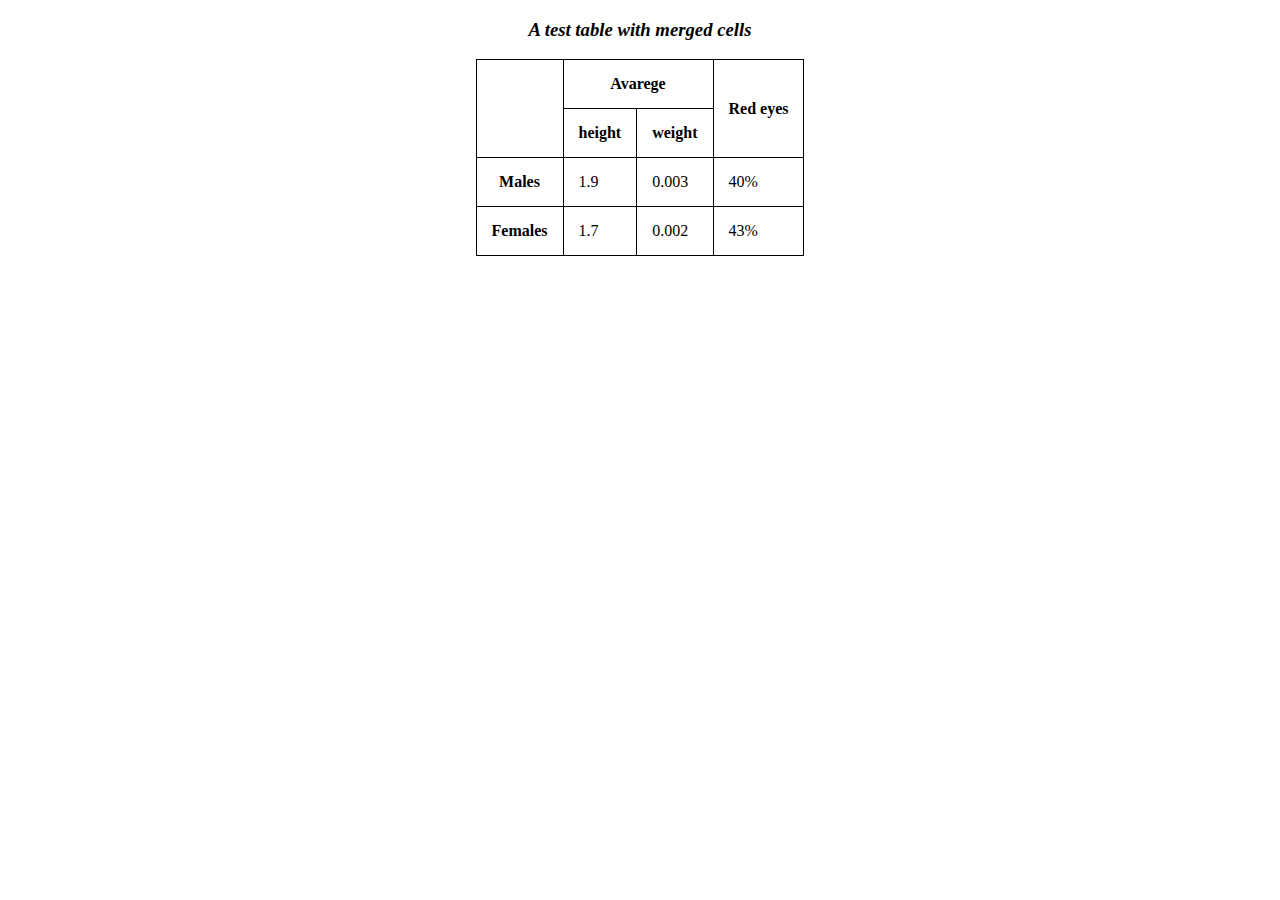
<file: TASK_2/TASK_2.html>
<!DOCTYPE html>
<html lang="en">
  <head>
    <meta charset="UTF-8" />
    <meta name="viewport" content="width=device-width, initial-scale=1.0" />
    <title>Document</title>
    <link rel="stylesheet" href="TASK_2.css" />
  </head>
  <body>
    <h3><i>A test table with merged cells</i></h3>
    <table class="center">
      <tr>
        <th rowspan="2">&nbsp;</th>
        <th colspan="2">Avarege</th>
        <th rowspan="2">Red eyes</th>
      </tr>
      <tr>
        <th>height</th>
        <th>weight</th>
      </tr>
      <tr>
        <th>Males</th>
        <td>1.9</td>
        <td>0.003</td>
        <td>40%</td>
      </tr>
      <tr>
        <th>Females</th>
        <td>1.7</td>
        <td>0.002</td>
        <td>43%</td>
      </tr>
    </table>
  </body>
</html>
</file>
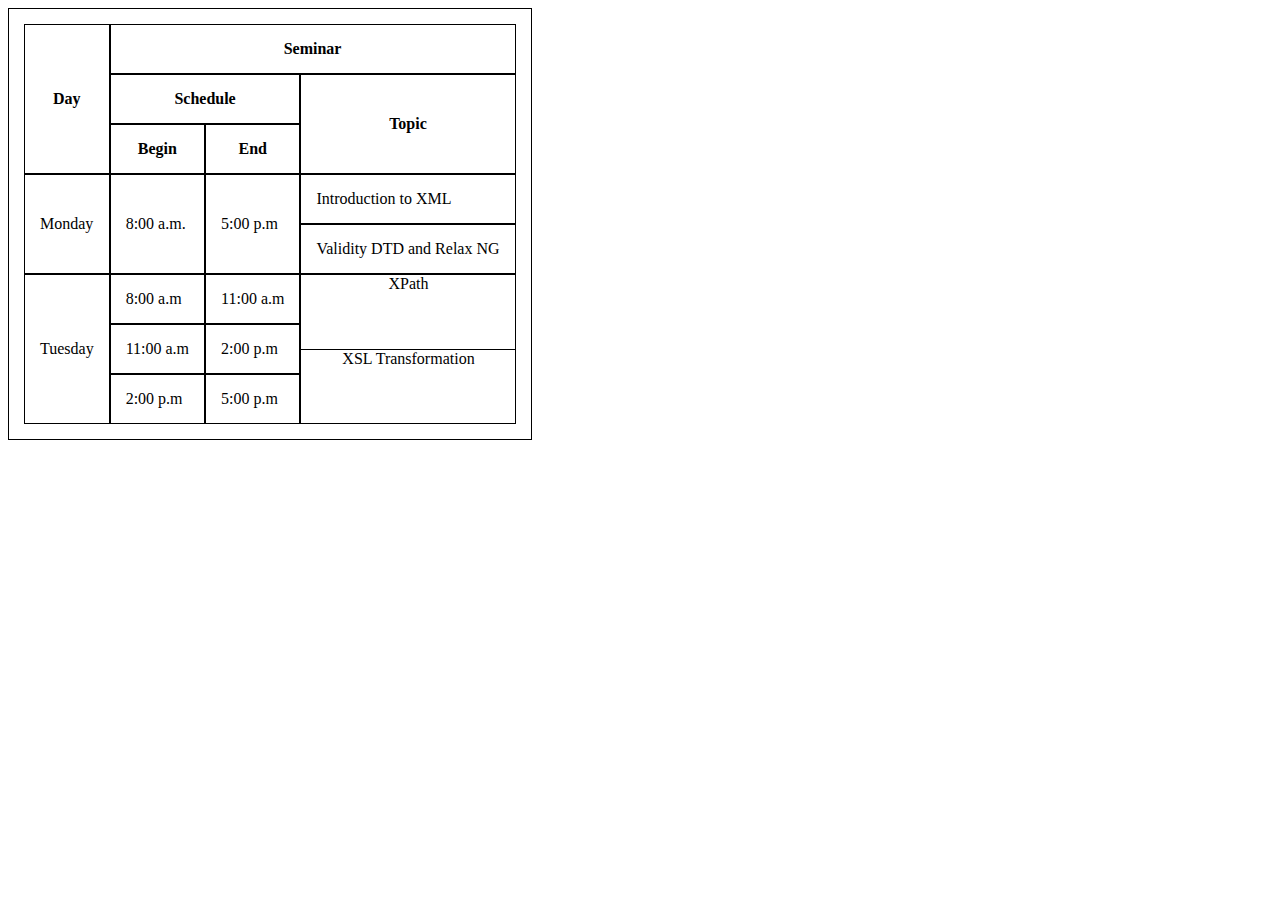
<file: TASK_3/task_3.html>
<!DOCTYPE html>
<html lang="en">
  <head>
    <meta charset="UTF-8" />
    <meta name="viewport" content="width=device-width, initial-scale=1.0" />
    <title>Document</title>
    <link rel="stylesheet" href="task_3.css" />
  </head>
  <body>
    <table cellspacing="0" cellpadding="0">
      <tr>
        <th rowspan="3">Day</th>
        <th colspan="3">Seminar</th>
      </tr>
      <tr>
        <th colspan="2">Schedule</th>
        <th rowspan="2">Topic</th>
      </tr>
      <tr>
        <th>Begin</th>
        <th>End</th>
      </tr>
      <tr>
        <td rowspan="2">Monday</td>
        <td rowspan="2">8:00 a.m.</td>
        <td rowspan="2">5:00 p.m</td>
        <td>Introduction to XML</td>
      </tr>
      <tr>
        <td>Validity DTD and Relax NG</td>
      </tr>
      <tr>
        <td rowspan="3">Tuesday</td>
        <td>8:00 a.m</td>
        <td>11:00 a.m</td>
        <td rowspan="3">
          <div class="test">
            <div class="first-half">
              <div>XPath</div>
            </div>
            <div class="second-half">
              <div>XSL Transformation</div>
            </div>
          </div>
        </td>
      </tr>
      <tr>
        <td>11:00 a.m</td>
        <td>2:00 p.m</td>
      </tr>
      <tr>
        <td>2:00 p.m</td>
        <td>5:00 p.m</td>
      </tr>
    </table>
  </body>
</html>
</file>
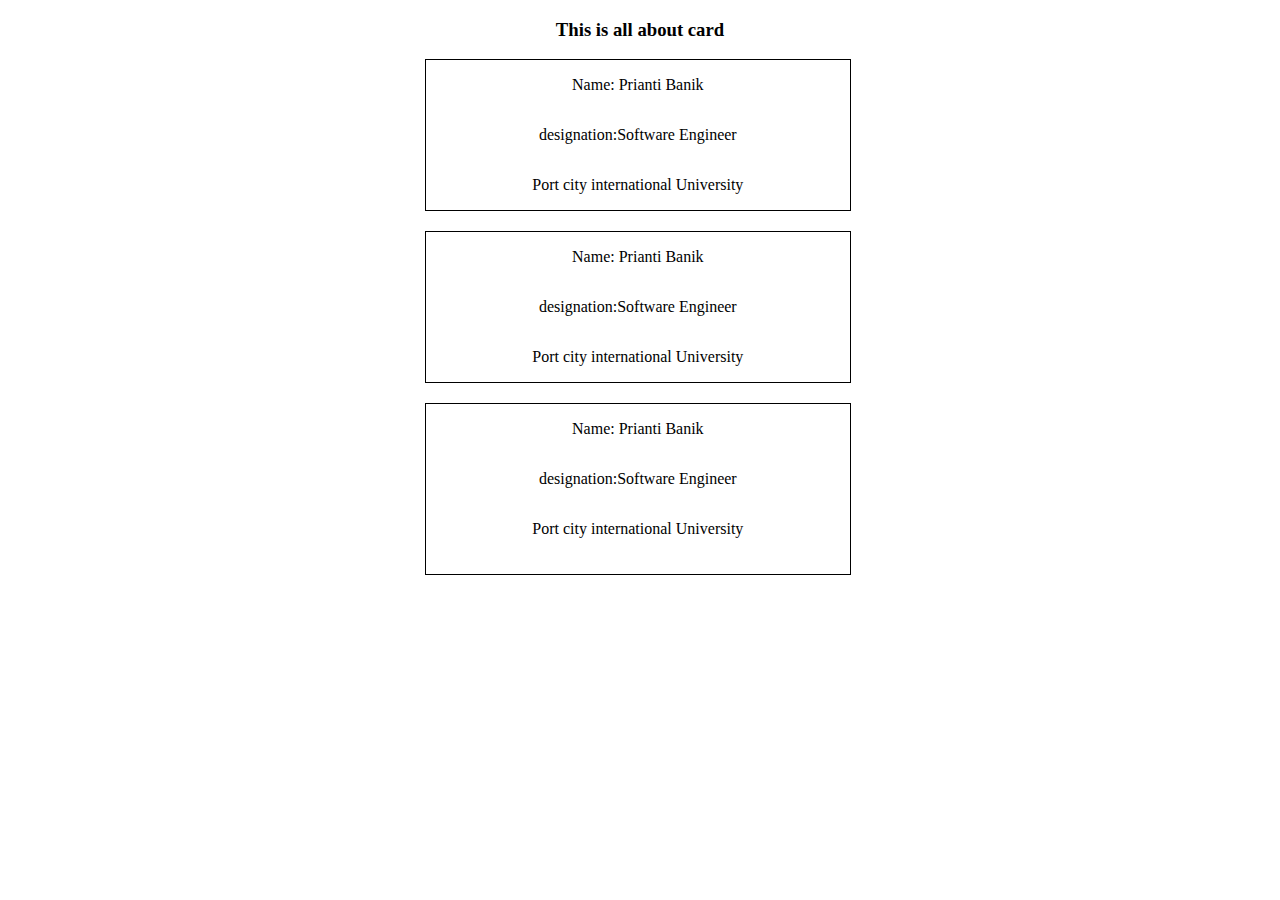
<file: TASK_4/task_4.html>
<!DOCTYPE html>
<html lang="en">
  <head>
    <meta charset="UTF-8" />
    <meta name="viewport" content="width=device-width, initial-scale=1.0" />
    <title>Document</title>
    <link rel="stylesheet" href="task_4.css" />
  </head>
  <body>
    <h3>This is all about card</h3>
    <div class="center">
        <div class="gap1">
            <div class="card1">
                <p>Name: Prianti Banik</p>
                <p>designation:Software Engineer</p>
                <p>Port city international University</p>
              </div>
        </div>
        <div class="gap2">
            <div class="card1 ">
                <p>Name: Prianti Banik</p>
                <p>designation:Software Engineer</p>
                <p>Port city international University</p>
              </div>
        </div>
            <div class="card1 gap1">
                <p>Name: Prianti Banik</p>
                <p>designation:Software Engineer</p>
                <p>Port city international University</p>
              </div>
        </div>
    </div>
  </body>
</html>
</file>
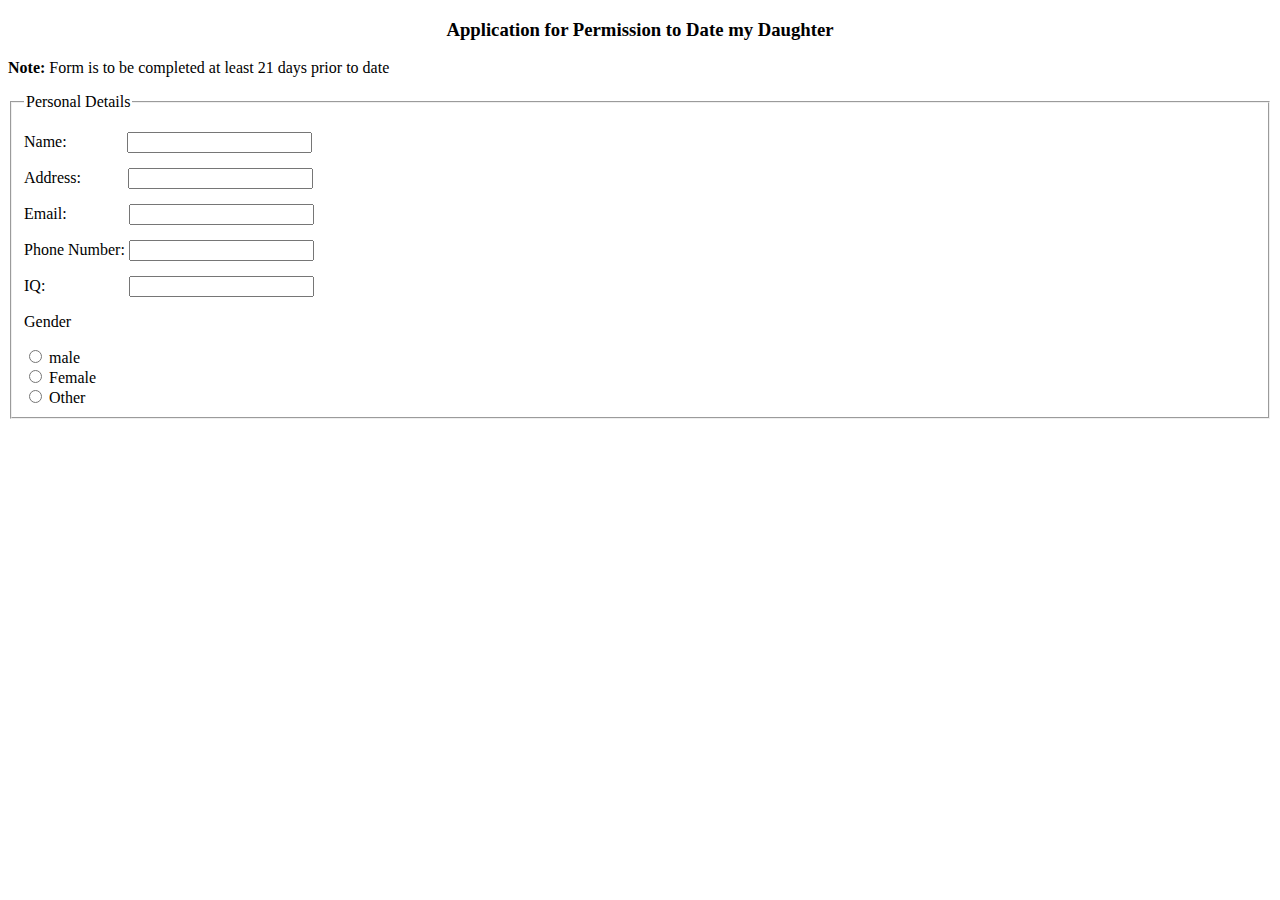
<file: TASK_5/TASK_5.html>
<!DOCTYPE html>
<html lang="en">
    <head>
        <meta charset="UTF-8" />
        <meta http-equiv="X-UA-Compatible" content="IE=edge" />
        <meta name="viewport" content="width=device-width, initial-scale=1.0" />
        <title>Document</title>
        <link rel="stylesheet" href="TASK_5.css" />
    </head>
    <body>
        <form action="#" method="get">
            <h3>Application for Permission to Date my Daughter</h3>
            <p>
                <b>Note:</b> Form is to be completed at least 21 days prior to
                date
            </p>
            <fieldset>
                <legend>Personal Details</legend>
                <label for="name "></label>Name:
                <input type="text" id="name" /><br />
                <label for="address: "></label>Address:
                <input type="text" id="address" /><br />
                <label for="email "></label>Email:
                <input type="text" id="email" /><br />
                <label for="phone num"></label>Phone Number:
                <input type="text" id="phone-num" /><br />
                <label for="iq">IQ: </label>
                <input type="text" id="iq" /><br />
                <p>Gender</p>
                <input type="radio" name="gender" value="Male" id="Male" />
                male <br />
                <input type="radio" name="gender" value="Female" id="Female" />
                Female <br />
                <input type="radio" name="gender" value="Other" id="Other" />
                Other
            </fieldset>
        </form>
        <!-- <label for="">Gender</label><br>-->
    </body>
</html>
</file>
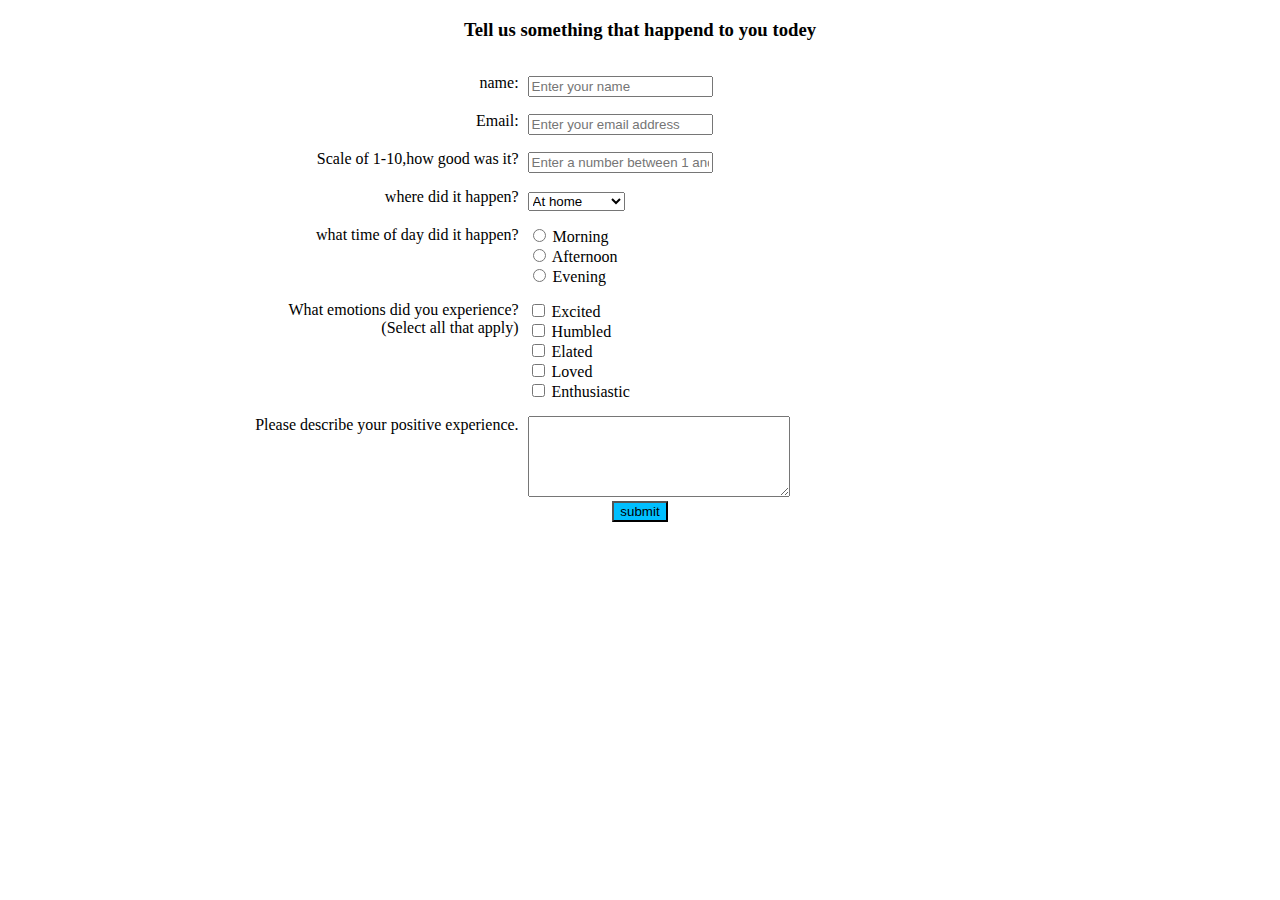
<file: TASK_6/TASK_6.html>
<!DOCTYPE html>
<html lang="en">
  <head>
    <meta charset="UTF-8" />
    <meta http-equiv="X-UA-Compatible" content="IE=edge" />
    <meta name="viewport" content="width=device-width, initial-scale=1.0" />
    <title>Document</title>
    <link rel="stylesheet" href="TASK_6.css" />
  </head>
  <body>
    <!-- head -->
    <h3>Tell us something that happend to you todey</h3>
    <form action="#" method="GET">
      <!-- Name -->
      <div class="form-elements"><label for="name"></label>name:</div>
      <div class="fields">
        <!-- <label for="name"></label>name: -->
        <input type="text" id="name" placeholder="Enter your name" style="" />
      </div>

      <!-- Email -->
      <div class="form-elements"><label for="email"></label>Email:</div>
      <div class="fields">
        <!-- <label for="email"></label>Email: -->
        <input type="text" id="email" placeholder="Enter your email address" />
      </div>

      <!-- scale of 1-10,how to good was it? -->
      <div class="form-elements">
        <label for="name"></label>Scale of 1-10,how good was it?
      </div>
      <div class="fields">
        <!-- <label for="name"></label>Scale of 1-10,how good was it? -->
        <input
          type="text"
          id="rating"
          placeholder="Enter a number between 1 and 10"
        />
      </div>

      <!-- where did it happen -->
      <div class="form-elements">
        <label for="">where did it happen?</label>
      </div>
      <div class="fields">
        <!-- <label for="">where did it happen?</label> -->
        <select name="select" id="">
          <option value="At-home">At home</option>
          <option value="At-work">At work</option>
          <option value="At-university">At University</option>
        </select>
      </div>

      <!-- what time of day did it happen?  -->
      <div class="form-elements">
        <label for="name">what time of day did it happen?</label>
      </div>
      <div class="fields radio">
        <!-- <label for="name">what time of day did it happen?</label> -->
        <input type="radio" id="morning" name="happend" value="morning" />
        <label for="morning">Morning</label> <br />
        <input type="radio" id="afternoon" name="happend" value="afternoon" />
        <label for="afternoon">Afternoon</label> <br />
        <input type="radio" id="evening" name="happend" value="evening" />
        <label for="evening">Evening</label><br />
      </div>

      <!-- what emotion did you experience  -->
      <div class="form-elements">
        <label for="emotion"
          >What emotions did you experience?<br />
          (Select all that apply)
        </label>
      </div>
      <div class="fields square_radio">
        <!-- <label for="emotion"
          >What emotions did you experience?<br />
          (Select all that apply)
        </label> -->
        <label>
          <input
            name="check"
            value="1"
            type="checkbox"
            class="user-selection"
          />
          Excited
          <br />
        </label>
        
        <label>
          <input
            name="check"
            value="2"
            type="checkbox"
            class="user-selection"
          />
          Humbled
          <br />
        </label>
        <label>
          <input
            name="check"
            value="3"
            type="checkbox"
            class="user-selection"
          />
          Elated
          <br />
        </label>
        <label>
          <input
            name="check"
            value="4"
            type="checkbox"
            class="user-selection"
          />
          Loved
          <br />
        </label>
        <label>
          <input
            name="check"
            value="5"
            type="checkbox"
            class="user-selection"
          />
          Enthusiastic
          <br />
        </label>
      </div>

      <!--Please describe your positive experience. -->
      <div class="form-elements">
        <label for="experience">
          Please describe your positive experience.
        </label>
      </div>
      <div class="fields text_area">
        <!-- <label for="experience">
          Please describe your positive experience.
        </label> -->
        <textarea
          name="experience"
          id="experience"
          cols="30"
          rows="5"
          placeholder="Enter your experience here..."
        >
        </textarea>
      </div>

      <!-- sibmit -->
      <div class="labels">
        <input
          type="submit"
          value="submit"
          style="background-color: deepskyblue"
        />
      </div>
    </form>
  </body>
</html>
</file>
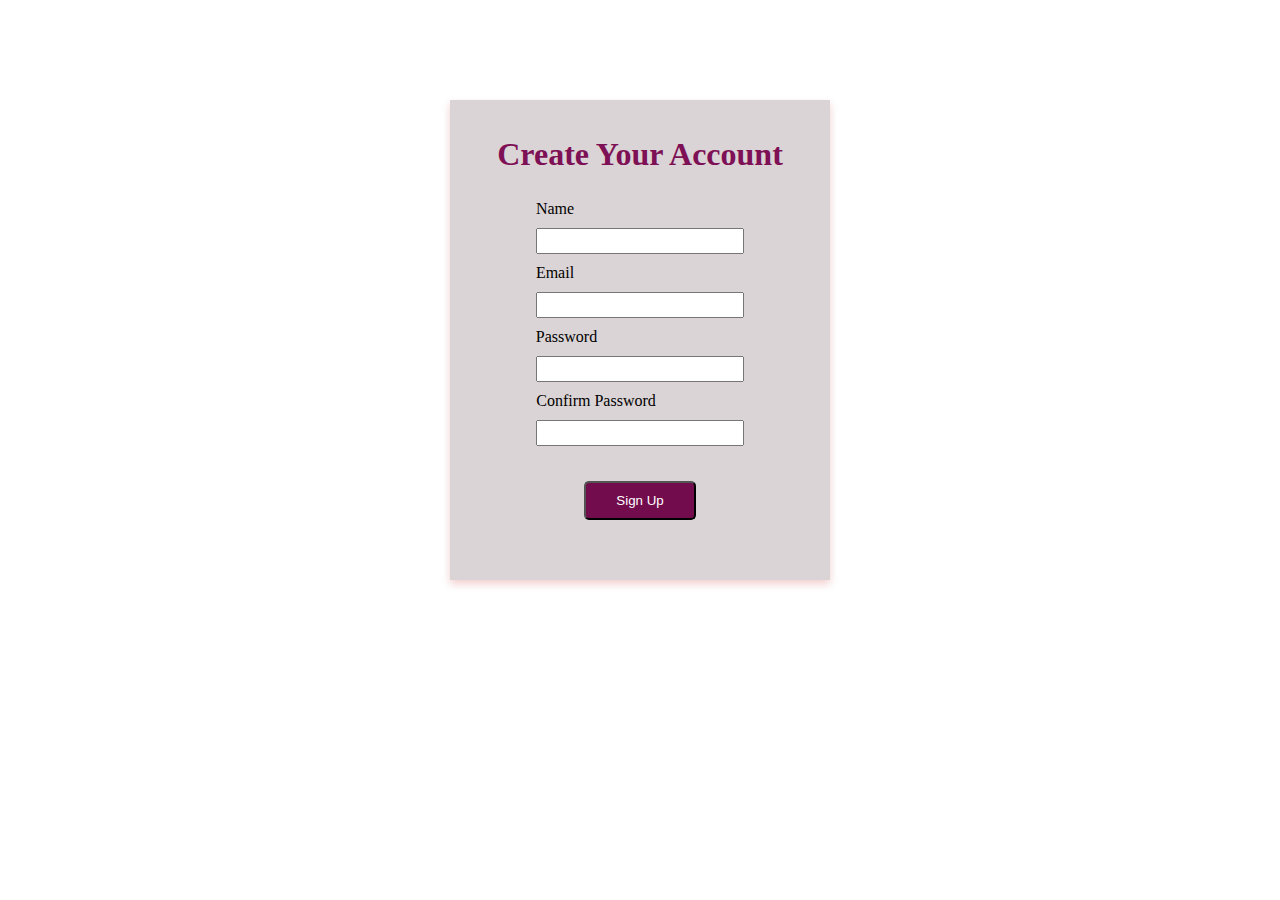
<file: TASK_8/TASK_8.html>
<!DOCTYPE html>
<html lang="en">
  <head>
    <meta charset="UTF-8" />
    <meta http-equiv="X-UA-Compatible" content="IE=edge" />
    <meta name="viewport" content="width=device-width, initial-scale=1.0" />
    <title>Document</title>
    <link rel="stylesheet" href="TASK_8.css" />
  </head>
  <body>
<center>
    <div class="card">
      <form action="#" method="GET">
        <h1><b>Create Your Account</b></h3>
     
            <!-- NAME -->
            <div class="name">
              <div class="form-elements">
                <label for="name"></label>
                Name
              </div>
            </div>
            <div class="fields">
              <input type="text" id="name" style="width: 200px; height: 20px;"/>
            </div>
  
            <!-- EMAIL -->
            <div class="email">
              <div class="form-elements">
                <label for="email"></label>
                Email
              </div>
            </div>
            <div class="fields">
              <input type="email" id="email" style="width: 200px; height: 20px;"  />
            </div>
  
            <!-- PASSWORD -->
            <div class="password">
              <div class="form-elements">
                <label for="password"></label>
                Password
              </div>
            </div>
            <div class="fields">
              <input type="text" id="password" style="width: 200px; height: 20px;" />
            </div>
  
            <!-- confirm password -->
            <div class="cpassword">
              <div class="form-elements">
                <label for="cpassword"></label>
                Confirm Password
              </div>
            </div>
            <div class="fields">
              <input type="text" id="cpassword" style="width: 200px; height: 20px;"/>
            </div>
  
            <!-- SUBMIT -->
            <div class="labels">
              <input
                type="submit"
                value="Sign Up"
                style="background-color: rgb(114, 12, 76);color:white; border-radius: 5px;"
              />
            </div>
      </form>
    </div>
  </center>
  </body>
</html>
</file>
<file: TASK_2/TASK_2.css>
h3 {
  text-align: center;
}
table,
th,
td {
  border: solid black 1px;
  border-collapse: collapse;
  padding: 15px;
}
.center {
  margin-left: auto;
  margin-right: auto;
}
</file>
<file: TASK_3/task_3.css>
table,
td,
th,
tr {
  border: solid black 1px;
  padding: 15px;
  /* border-collapse: collapse; */
}
.first-half {
  height: 50%;
  width: 100%;
  text-align: center;
}
.second-half {
  height: 50%;
  width: 100%;
  border-top: solid black 1px;
  margin-right: -15px;
  text-align: center;
}
.test {
  position: absolute;
  top: 0;
  bottom: 0;
  height: 100%;
  left: 0px;
  right: -1px;
}
td {
  position: relative;
}
</file>
<file: TASK_4/task_4.css>
/* .card1 {
  width: 50%;
  display: flex;
  flex-direction: column;
  border: 1px black solid;
}
.container1 {
  padding: 2px 16px;
}
div {
  counter-set: 3;
}
.grid-container {
  grid-row-gap: 50px;
} */
.card1 {
  /* /* box-shadow: 0 4px 8px 0 rgba(0, 0, 0, 0.2);
  transition: 0.3s;
  width: 300px;
  height: 150px; */
  /* padding: 2px 16px; */
  text-align: center;  
  width: 50%;
  display: flex;
  flex-direction: column;
  border: 1px black solid;
}
h3 {
  text-align: center;
}
.center {
  padding-left: 33%;
}
.gap1 {
  padding-bottom: 20px;
}
.gap2 {
    padding-bottom: 20px;
  }
</file>
<file: TASK_5/TASK_5.css>
#name{
  margin-left: 56px;
  margin-top: 15px;
}
#address{
  margin-left: 43px;
  margin-top: 15px;
}
#email{
  margin-left: 58px;
  margin-top: 15px;
}
#phone-num{
  margin-left: 0px;
  margin-top: 15px;
}
#iq{
  margin-left: 80px;
  margin-top: 15px;
}
h3{
  text-align: center;
}
</file>
<file: TASK_6/TASK_6.css>
h3{
  text-align: center;
}
.labels{
  text-align: center;
}
 .fields {
  display: inline-block;
  text-align: left;
  width: 48%;
  vertical-align: bottom;
} 
.form-elements{
  display: inline-block;
  text-align: right;
  width: 40%;
  padding: 5px;
  vertical-align: top;
  margin-top: 10px;
  position: relative;
}
.radio, .square_radio , .text_area{
  margin-top:15px;
}
</file>
<file: TASK_8/TASK_8.css>
h1 {
  text-align: center;
  color: rgb(126, 16, 85);
}
.labels {
  text-align: center;
  padding: 30px;
  color: white;
  border-radius: 25px;
}
.labels input{
  padding: 10px 30px;
}
.form-elements {
  padding: 5px;
}
.cpassword {
  padding-right: 88px;
}
.name {
  padding-right: 170px;
}
.email {
  padding-right: 170px;
}
.password {
  padding-right: 147px;
}
.fields{
  text-align: center;
  padding: 5px 5px;
}
.card {
  box-shadow: 0 4px 8px 0 rgba(190, 17, 17, 0.2);
  transition: 0.3s;
  width:30% ;
  margin-top: 100px;
  padding-top: 15px;
  padding-bottom: 30px;
  background: rgb(219, 212, 214)
}

@media (max-width: 700){
  .card{
   
  }
}
</file>
